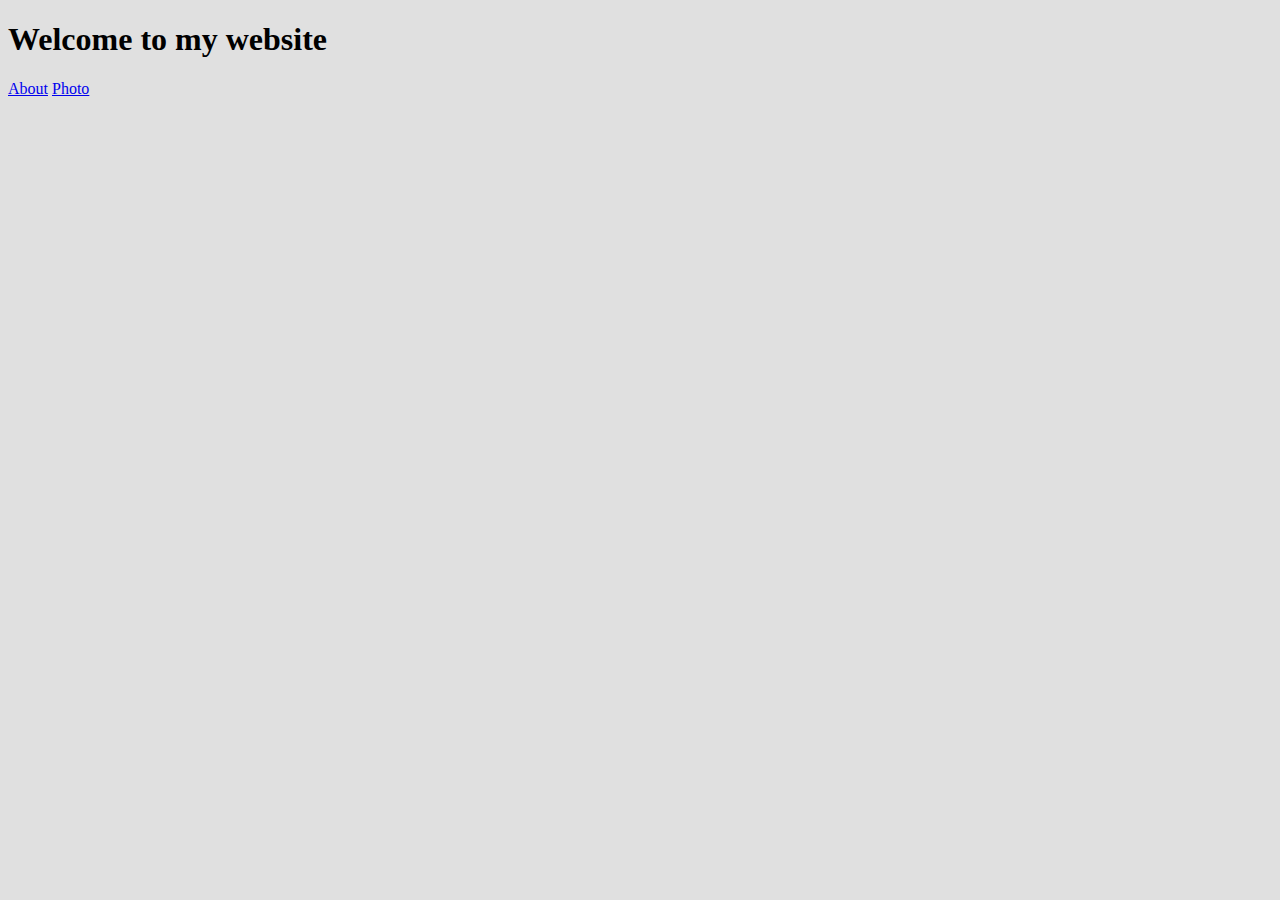
<file: index.html>
<!DOCTYPE html>
<html lang="en">
  <head>
    <meta
      name="description"
      content="This is my website's homepage Michelle Pokodner"
    />
    <meta charset="UTF-8" />
    <meta http-equiv="X-UA-Compatible" content="IE=edge" />
    <meta name="viewport" content="width=device-width, initial-scale=1.0" />
    <link rel="stylesheet" href="styles.css" />
    <title>Homepage</title>
  </head>
  <body>
    <h1>Welcome to my website</h1>
    <a href="about.html" target="_blank" title="About">About</a>
    <a href="photo.html" target="_blank" title="Photo">Photo</a>
  </body>
</html>
</file>
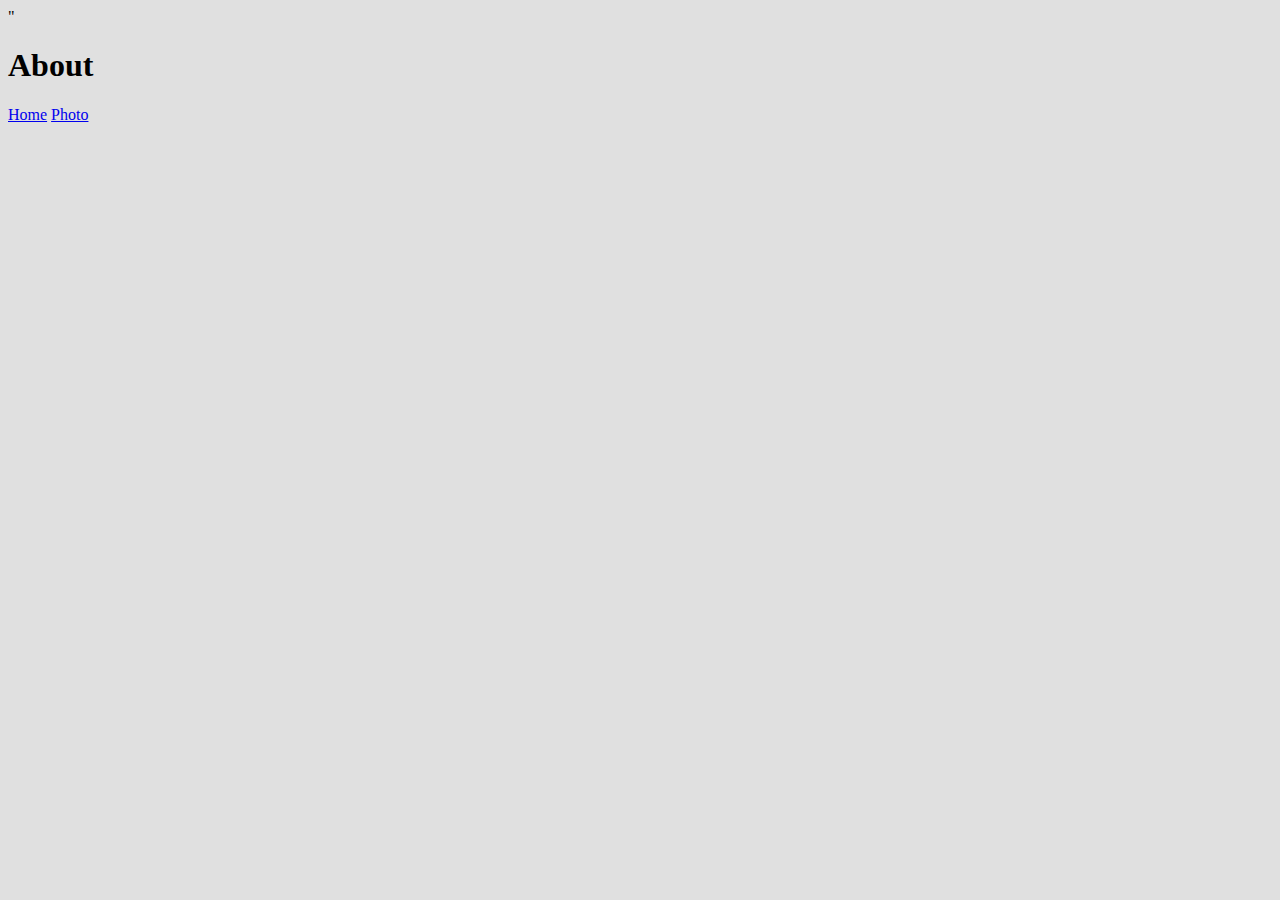
<file: about.html>
<!DOCTYPE html>
<html lang="en">
  <head>
    <meta
      name="description"
      content="This is my website's about page Michelle Pokodner"
    />
    "
    <meta charset="UTF-8" />
    <meta http-equiv="X-UA-Compatible" content="IE=edge" />
    <meta name="viewport" content="width=device-width, initial-scale=1.0" />
    <link rel="stylesheet" href="styles.css" />
    <title>About</title>
  </head>
  <body>
    <h1>About</h1>
    <a href="index.html" target="_blank" title="Home">Home</a>
    <a href="photo.html" target="_blank" title="Photo">Photo</a>
  </body>
</html>
</file>
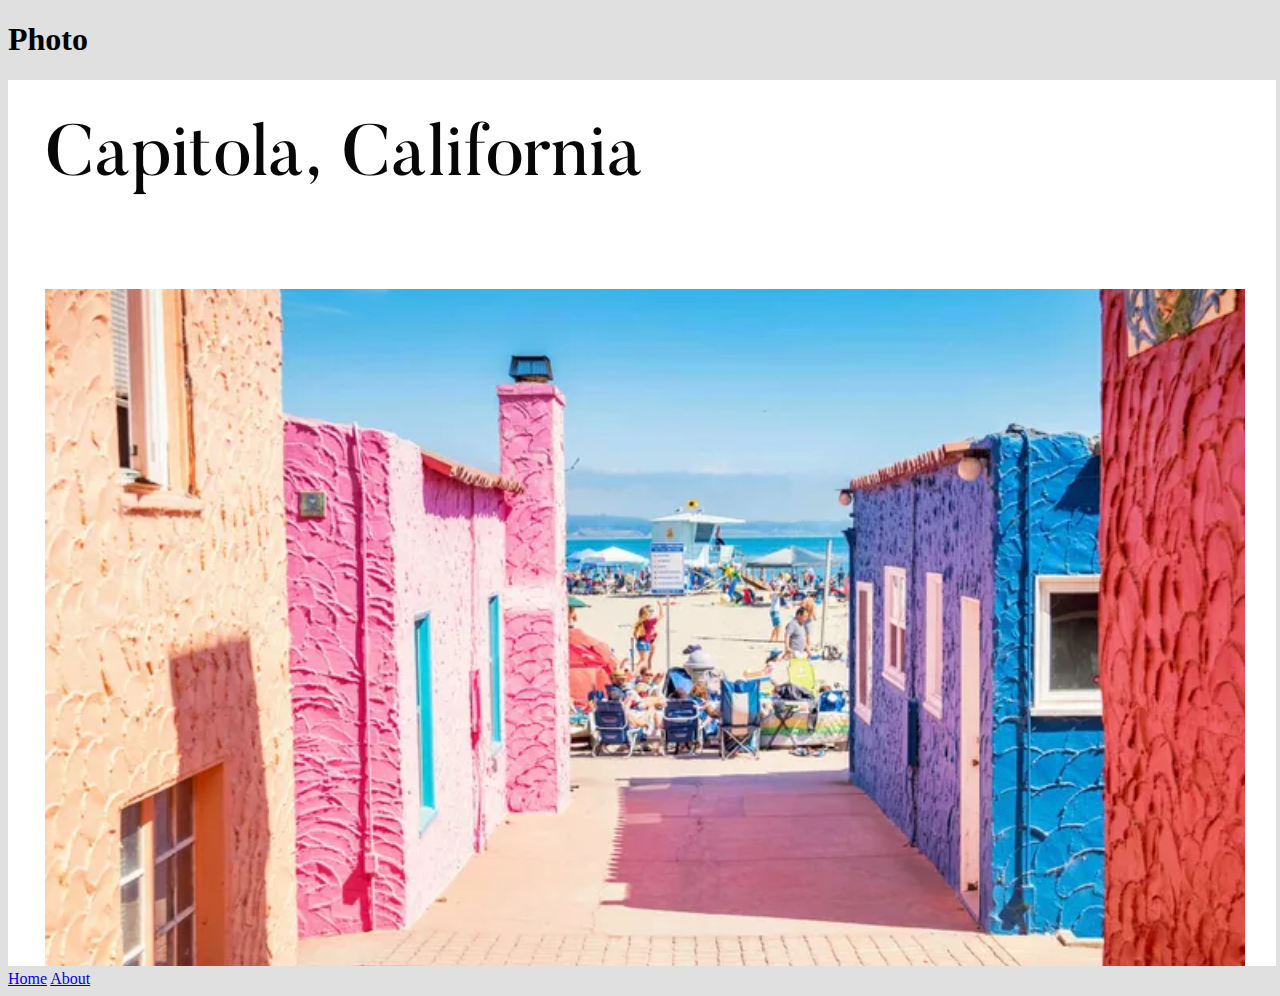
<file: photo.html>
<!DOCTYPE html>
<html lang="en">
  <head>
    <meta
      name="description"
      content="This is my website's photo page Michelle Pokodner"
    />

    <meta charset="UTF-8" />
    <meta http-equiv="X-UA-Compatible" content="IE=edge" />
    <meta name="viewport" content="width=device-width, initial-scale=1.0" />
    <link rel="stylesheet" href="styles.css" />
    <title>Photo</title>
  </head>
  <body>
    <h1>Photo</h1>
    <img src="capitolacalif.png" alt="Capitola, CA" />
    <a href="index.html" target="_blank" title="Home">Home</a>
    <a href="about.html" target="_blank" title="About">About</a>
  </body>
</html>
</file>
<file: styles.css>
body {
  background-color: #e0e0e0;
}
</file>
